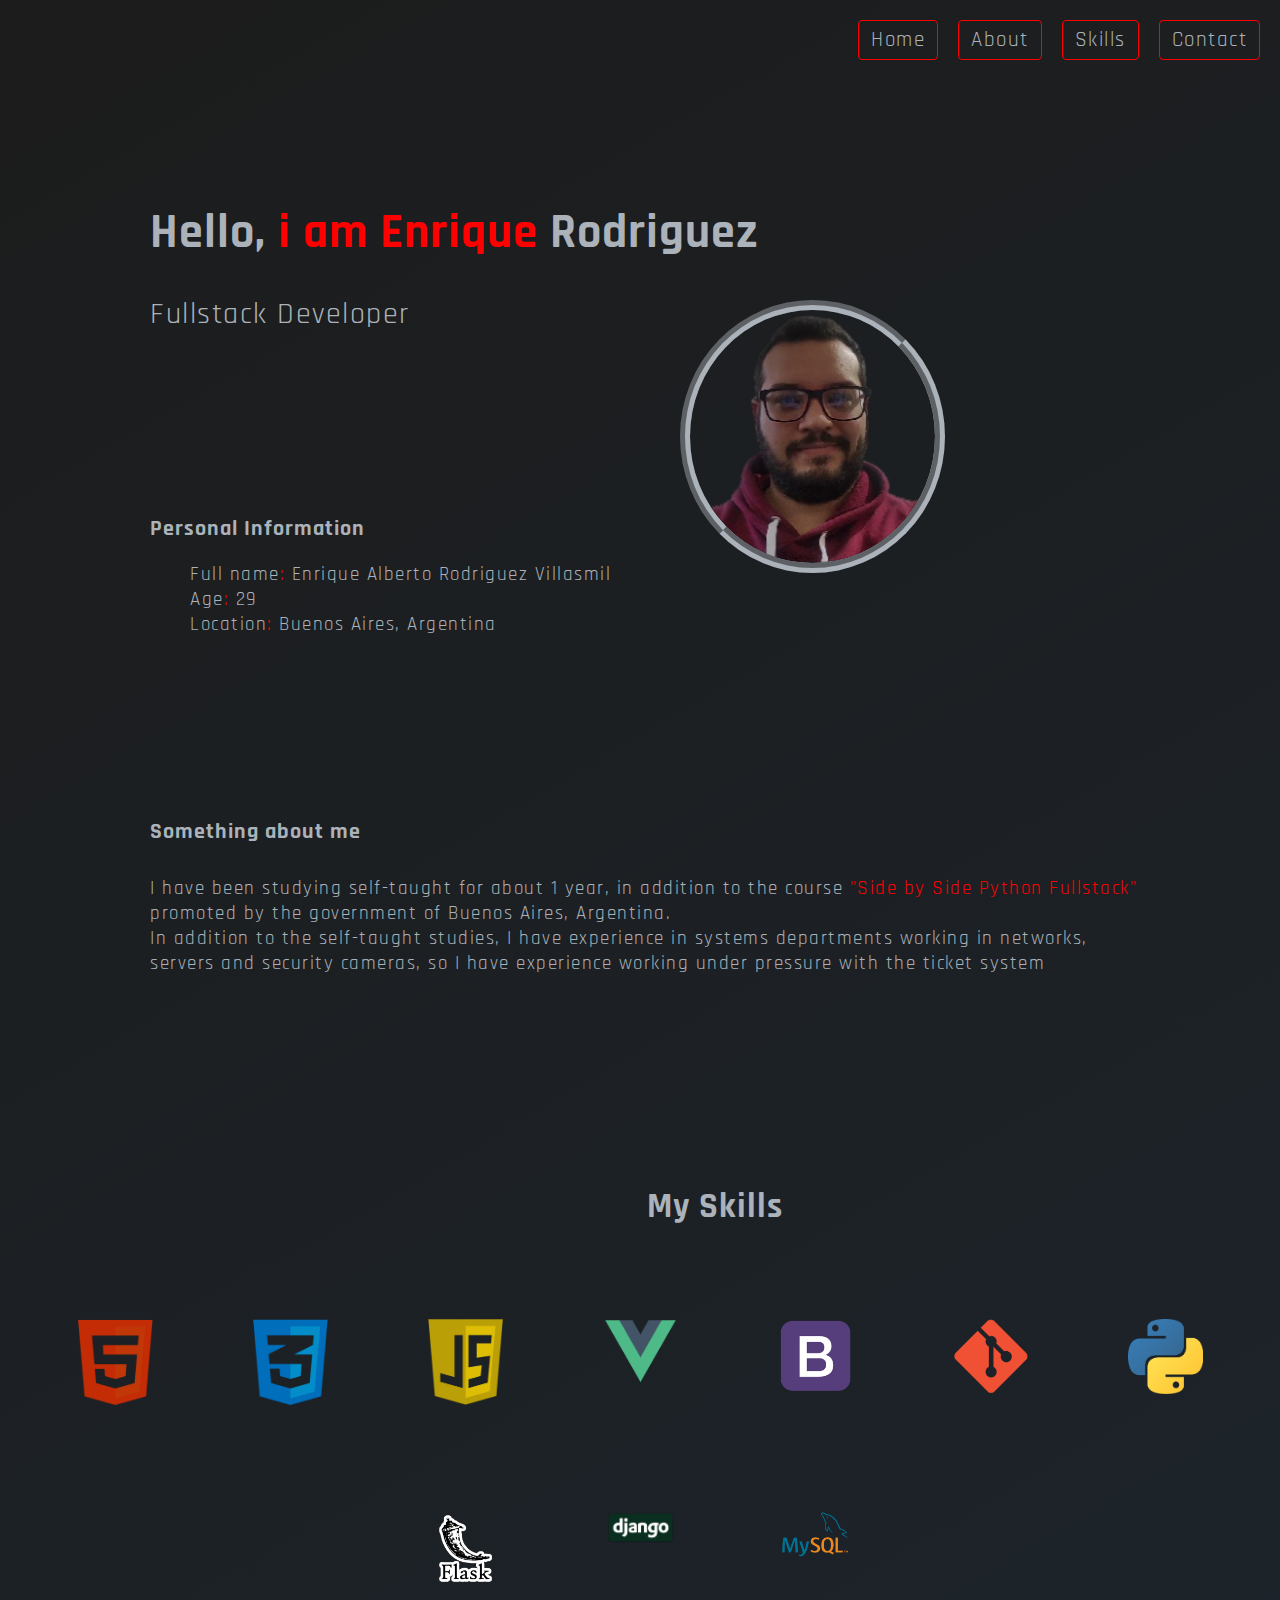
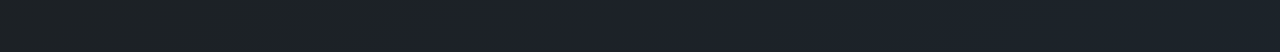
<file: index.html>
<!DOCTYPE html>
<html lang="en">
<head>
    <meta charset="UTF-8">
    <meta http-equiv="X-UA-Compatible" content="IE=edge">
    <meta name="viewport" content="width=device-width, initial-scale=1.0">
    <link rel="preconnect" href="https://fonts.gstatic.com">
    <link href="https://cdn.jsdelivr.net/npm/bootstrap@5.0.0/dist/css/bootstrap.min.css" rel="stylesheet" integrity="sha384-wEmeIV1mKuiNpC+IOBjI7aAzPcEZeedi5yW5f2yOq55WWLwNGmvvx4Um1vskeMj0" crossorigin="anonymous">
    <link rel="stylesheet" href="./css/style.css">
    <title>PortfolioWeb</title>
</head>
<body>
    <div id="animation">
    <header>
        <nav id='standartbottons'>
            <div id="upperbottons">
                <div><a href="./pages/contact.html">Contact</a></div>
                <div><a href="./pages/skills.html">Skills</a></div>
                <div><a href="./pages/about.html">About</a></div>
                <div><a href="#">Home</a></div>
            </div>
        </nav>
    </header>
    <section>
    <h1>Hello, <h1.5 class="redletter">i am Enrique</h1.5> Rodriguez</h1>
    <p id="profession">Fullstack Developer</p>
    <section>
        <div id="picturebox">
            <img src="./Images/foto perfil.png" alt="profile picture" id="profilepicture">
        </div>
        <article>
        <h2>Personal Information</h2>
        <ul id="data">
            <li>Full name<h3.5 class="redletter">:</h3.5> Enrique Alberto Rodriguez Villasmil</li>
            <li>Age<h3.5 class="redletter">:</h3.5> 29</li>
            <li>Location<h3.5 class="redletter">:</h3.5> Buenos Aires, Argentina</li>
        </ul>
            <h4>Something about me</h4>
            <p id="textaboutme">
                I have been studying self-taught for about 1 year, in addition to the course <p1 class="redletter"> "Side by Side Python Fullstack"</p1><br> 
                promoted by the government of Buenos Aires, Argentina. <br>
                In addition to the self-taught studies, I have experience in systems departments working in networks, <br>
                servers and security cameras, so I have experience working under pressure with the ticket system <br>
            </p1>
        </article>
    </section>
    <h5>My Skills</h5>
    <div id="skills">
        <div id="htmlbox"><a href="https://developer.mozilla.org/es/docs/Web/HTML" target="_blank"><img src="./Images/html.png" alt="html logo" id="html"></a></div>
        <div id="cssbox"><a href="https://developer.mozilla.org/es/docs/Web/CSS" target="_blank"><img src="./Images/css.png" alt="css logo" id="css"></a></div>
        <div id="jsbox"><a href="https://developer.mozilla.org/es/docs/Web/JavaScript" target="_blank"><img src="./Images/js.png" alt="Javascript logo" id="js"></a></div>
        <div id="vuejsbox"><a href="https://vuejs.org" target="_blank"><img src="./Images/vuejs.png" alt="vuejs logo" id="vuejs"></a></div>
        <div id="boostrapbox"><a href="https://getbootstrap.com" target="_blank"><img src="./Images/boostrap.png" alt="boostrap logo" id="boostrap"></a></div>
        <div id="gitbox"><a href="https://github.com" target="_blank"><img src="./Images/git.png" alt="github logo" id="git"></a></div>
        <div id="pythonbox"><a href="https://www.python.org" target="_blank"><img src="./Images/python.png" alt="python logo" id="python"></a></div>
        <div id="flaskbox"><a href="https://flask.palletsprojects.com/en/1.1.x/" target="_blank"><img src="./Images/flask.png" alt="flask logo" id="flask"></a></div>
        <div id="djangobox"><a href="https://www.djangoproject.com" target="_blank"><img src="./Images/django.png" alt="django logo" id="django"></a></div>
        <div id="mysqlbox"><a href="https://www.mysql.com" target="_blank"><img src="./Images/mysql.png" alt="mysql logo" id="mysql"></a></div>
    </div>

    <link href="https://fonts.googleapis.com/css2?family=Rajdhani:wght@600&display=swap" rel="stylesheet">
    </div>
    <script src="https://cdn.jsdelivr.net/npm/bootstrap@5.0.0/dist/js/bootstrap.bundle.min.js" integrity="sha384-p34f1UUtsS3wqzfto5wAAmdvj+osOnFyQFpp4Ua3gs/ZVWx6oOypYoCJhGGScy+8" crossorigin="anonymous"></script>
    <script src="https://cdn.jsdelivr.net/npm/@popperjs/core@2.9.2/dist/umd/popper.min.js" integrity="sha384-IQsoLXl5PILFhosVNubq5LC7Qb9DXgDA9i+tQ8Zj3iwWAwPtgFTxbJ8NT4GN1R8p" crossorigin="anonymous"></script>
    <script src="https://cdn.jsdelivr.net/npm/bootstrap@5.0.0/dist/js/bootstrap.min.js" integrity="sha384-lpyLfhYuitXl2zRZ5Bn2fqnhNAKOAaM/0Kr9laMspuaMiZfGmfwRNFh8HlMy49eQ" crossorigin="anonymous"></script>
</body>
</file>
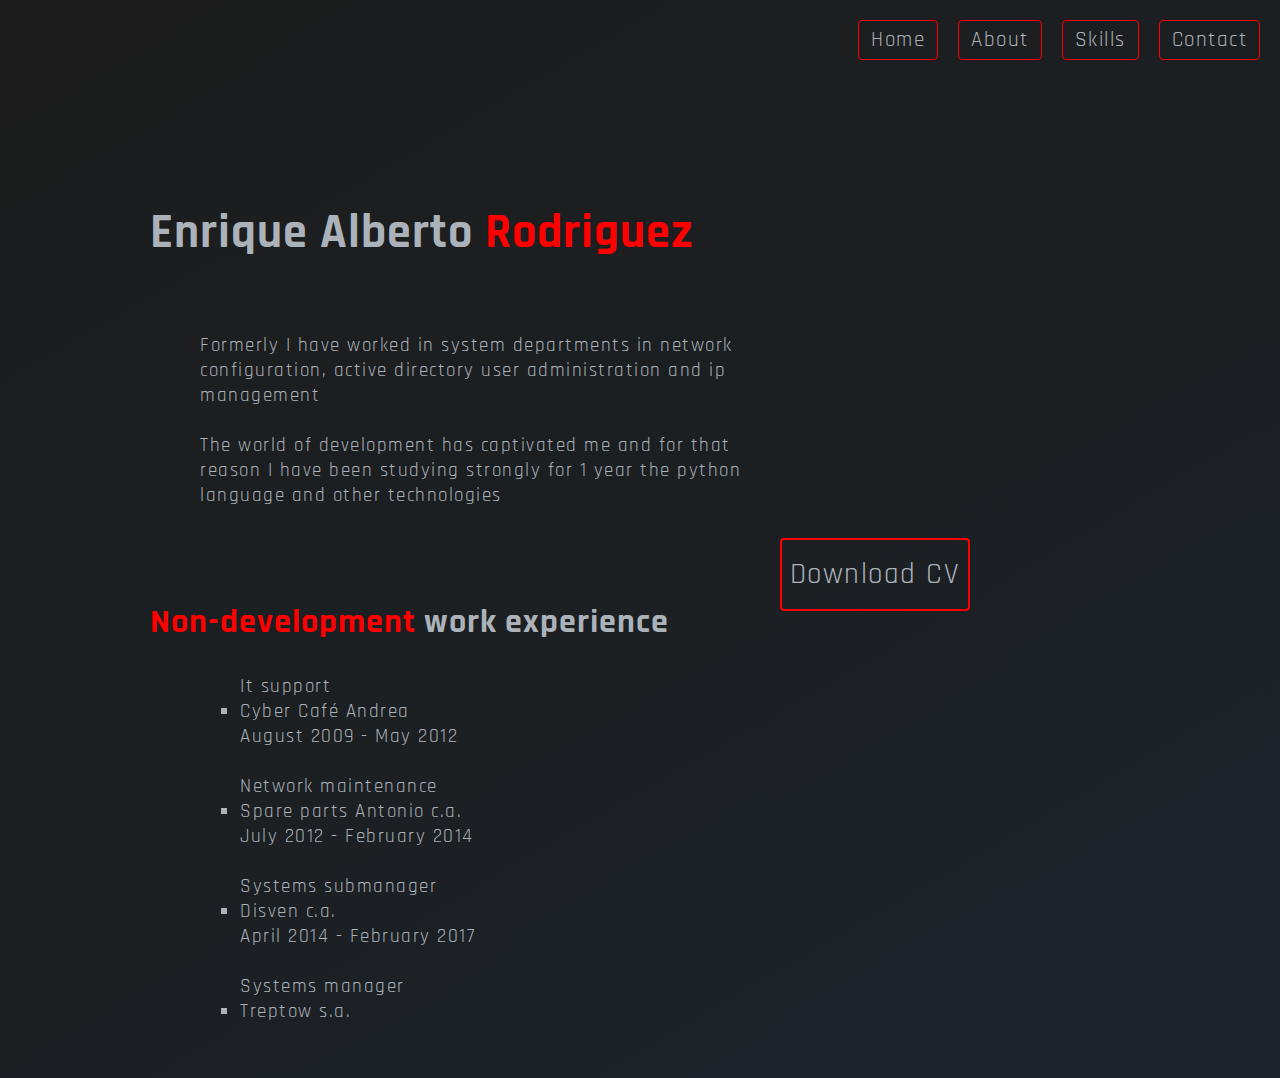
<file: pages/about.html>
<!DOCTYPE html>
<html lang="en">
<head>
    <meta charset="UTF-8">
    <meta http-equiv="X-UA-Compatible" content="IE=edge">
    <meta name="viewport" content="width=device-width, initial-scale=1.0">
    <link rel="preconnect" href="https://fonts.gstatic.com">   
    <link href="https://cdn.jsdelivr.net/npm/bootstrap@5.0.0/dist/css/bootstrap.min.css" rel="stylesheet" integrity="sha384-wEmeIV1mKuiNpC+IOBjI7aAzPcEZeedi5yW5f2yOq55WWLwNGmvvx4Um1vskeMj0" crossorigin="anonymous">
    <link rel="stylesheet" href="css/style2.css">
    <title>PortfolioWeb</title>
</head>
<body>
    <div id="animation">
    <header>
        <nav id='standart bottons'>
            <div id="upperbottons">
                <div><a href="contact.html">Contact</a></div>
                <div><a href="skills.html">Skills</a></div>
                <div><a href="#">About</a></div>
                <div><a href="../index.html">Home</a></div>
            </div>
        </nav>
    </header>
    <section>
        <h1>Enrique Alberto <h1.5 class="redletter">Rodriguez</h1.5></h1>
        <div id="outstanding">
            <p>Formerly I have worked in system departments in network configuration, 
            active directory user administration and ip management
            <br>
            <br>
            The world of development has captivated me and for that reason  
            I have been studying strongly for 1 year the python language and other technologies 
            </p>
        </div>
        <div id="downloadcv"><a href="https://drive.google.com/file/d/1J5GVa2xmUPTelQN-KRRzLqYCJkpw0jQx/view?usp=sharing" target="_blank">Download CV</a></div>
        <h2><h2.5 class="redletter">Non-development</h2.5> work experience</h2>
        <div id="experiencebox">
            <ul id="experience">
                    It support <br>
                <li>Cyber Café Andrea <br>
                    August 2009 - May 2012</li>
                    <br>
                    Network maintenance<br>
                <li>Spare parts Antonio c.a. <br>
                    July 2012 - February 2014</li>
                    <br>
                    Systems submanager <br> 
                <li>Disven c.a. <br>
                    April 2014 - February 2017</li>
                    <br>
                    Systems manager <br>
                <li>Treptow s.a. </li>
                    <br>
            </ul>
        </div>
    </section>
    <link href="https://fonts.googleapis.com/css2?family=Rajdhani:wght@600&display=swap" rel="stylesheet">
    </div>
    <script src="https://cdn.jsdelivr.net/npm/bootstrap@5.0.0/dist/js/bootstrap.bundle.min.js" integrity="sha384-p34f1UUtsS3wqzfto5wAAmdvj+osOnFyQFpp4Ua3gs/ZVWx6oOypYoCJhGGScy+8" crossorigin="anonymous"></script>
    <script src="https://cdn.jsdelivr.net/npm/@popperjs/core@2.9.2/dist/umd/popper.min.js" integrity="sha384-IQsoLXl5PILFhosVNubq5LC7Qb9DXgDA9i+tQ8Zj3iwWAwPtgFTxbJ8NT4GN1R8p" crossorigin="anonymous"></script>
    <script src="https://cdn.jsdelivr.net/npm/bootstrap@5.0.0/dist/js/bootstrap.min.js" integrity="sha384-lpyLfhYuitXl2zRZ5Bn2fqnhNAKOAaM/0Kr9laMspuaMiZfGmfwRNFh8HlMy49eQ" crossorigin="anonymous"></script>
</body>
</html>
</file>
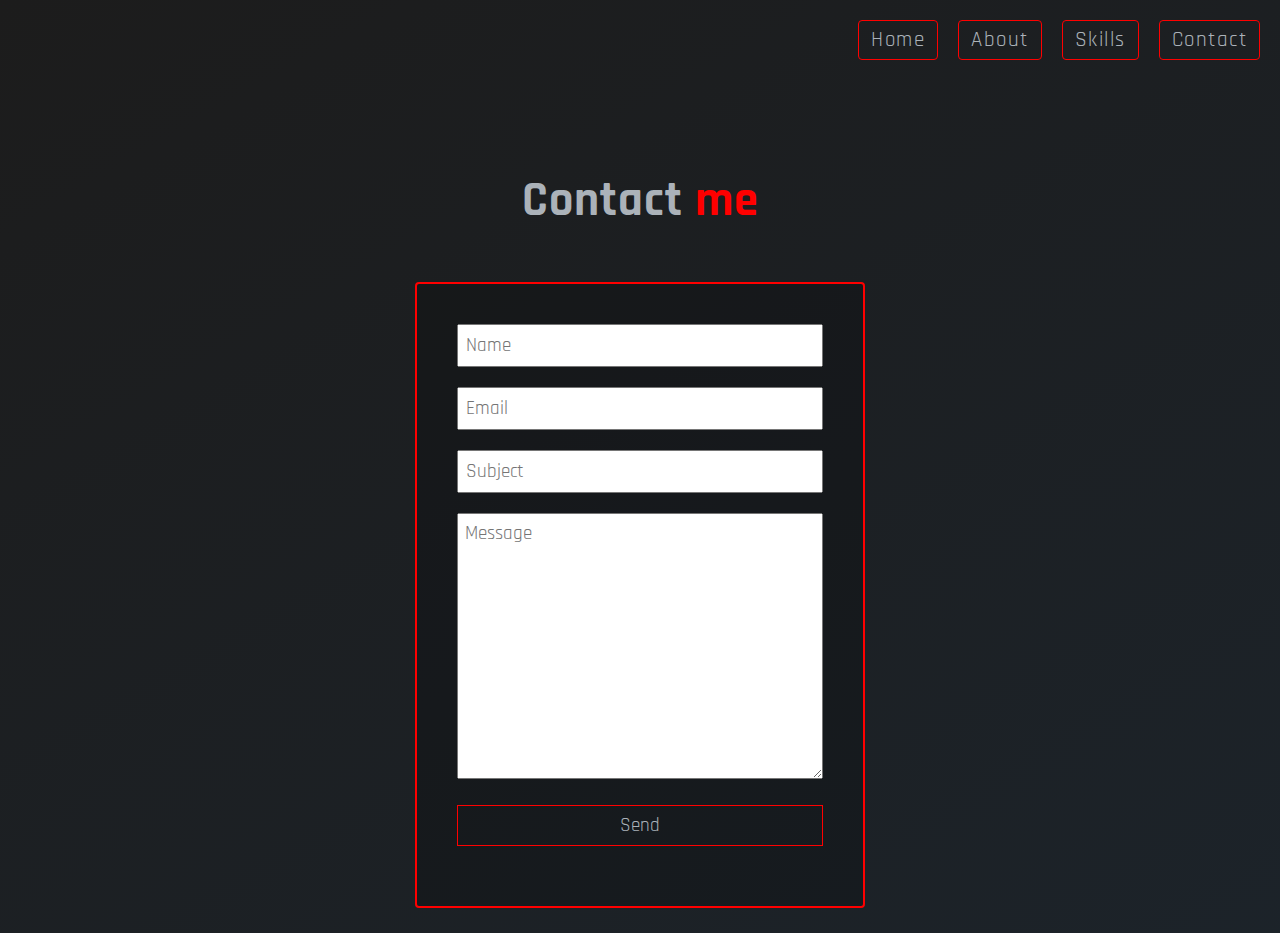
<file: pages/contact.html>
<!DOCTYPE html>
<html lang="en">
<head>
    <meta charset="UTF-8">
    <meta http-equiv="X-UA-Compatible" content="IE=edge">
    <meta name="viewport" content="width=device-width, initial-scale=1.0">
    <link rel="preconnect" href="https://fonts.gstatic.com">
    <link href="https://cdn.jsdelivr.net/npm/bootstrap@5.0.0/dist/css/bootstrap.min.css" rel="stylesheet" integrity="sha384-wEmeIV1mKuiNpC+IOBjI7aAzPcEZeedi5yW5f2yOq55WWLwNGmvvx4Um1vskeMj0" crossorigin="anonymous">
    <link rel="stylesheet" href="./css/style2.css">
    <title>PortfolioWeb</title>
</head>
<body id="back contact">
    <div id="animation">
    <header>
        <nav id='standart bottons'>
            <div id="upperbottons">
                <div><a href="#">Contact</a></div>
                <div><a href="skills.html">Skills</a></div>
                <div><a href="about.html">About</a></div>
                <div><a href="../index.html">Home</a></div>
            </div>
        </nav>
    </header>
    <section>
        <h1 id="contactme">Contact <h1.5 class="redletter">me</h1.5></h1>
        <div id="contactformbox">
            <form action="" id="contactform">
                <input type="text" name="Name" placeholder="Name">
                <input type="text" name="Email" placeholder="Email">
                <input type="text" name="Subject" placeholder="Subject">
                <textarea name="Message" id="textbox" cols="30" rows="10" placeholder="Message"></textarea>
                <input type="button" value="Send" id="sendbutton">
            </form>
        </div>
    </section>
    <link href="https://fonts.googleapis.com/css2?family=Rajdhani:wght@600&display=swap" rel="stylesheet">
    </div>
    <script src="https://cdn.jsdelivr.net/npm/bootstrap@5.0.0/dist/js/bootstrap.bundle.min.js" integrity="sha384-p34f1UUtsS3wqzfto5wAAmdvj+osOnFyQFpp4Ua3gs/ZVWx6oOypYoCJhGGScy+8" crossorigin="anonymous"></script>
    <script src="https://cdn.jsdelivr.net/npm/@popperjs/core@2.9.2/dist/umd/popper.min.js" integrity="sha384-IQsoLXl5PILFhosVNubq5LC7Qb9DXgDA9i+tQ8Zj3iwWAwPtgFTxbJ8NT4GN1R8p" crossorigin="anonymous"></script>
    <script src="https://cdn.jsdelivr.net/npm/bootstrap@5.0.0/dist/js/bootstrap.min.js" integrity="sha384-lpyLfhYuitXl2zRZ5Bn2fqnhNAKOAaM/0Kr9laMspuaMiZfGmfwRNFh8HlMy49eQ" crossorigin="anonymous"></script>
</body>
</html>
</file>
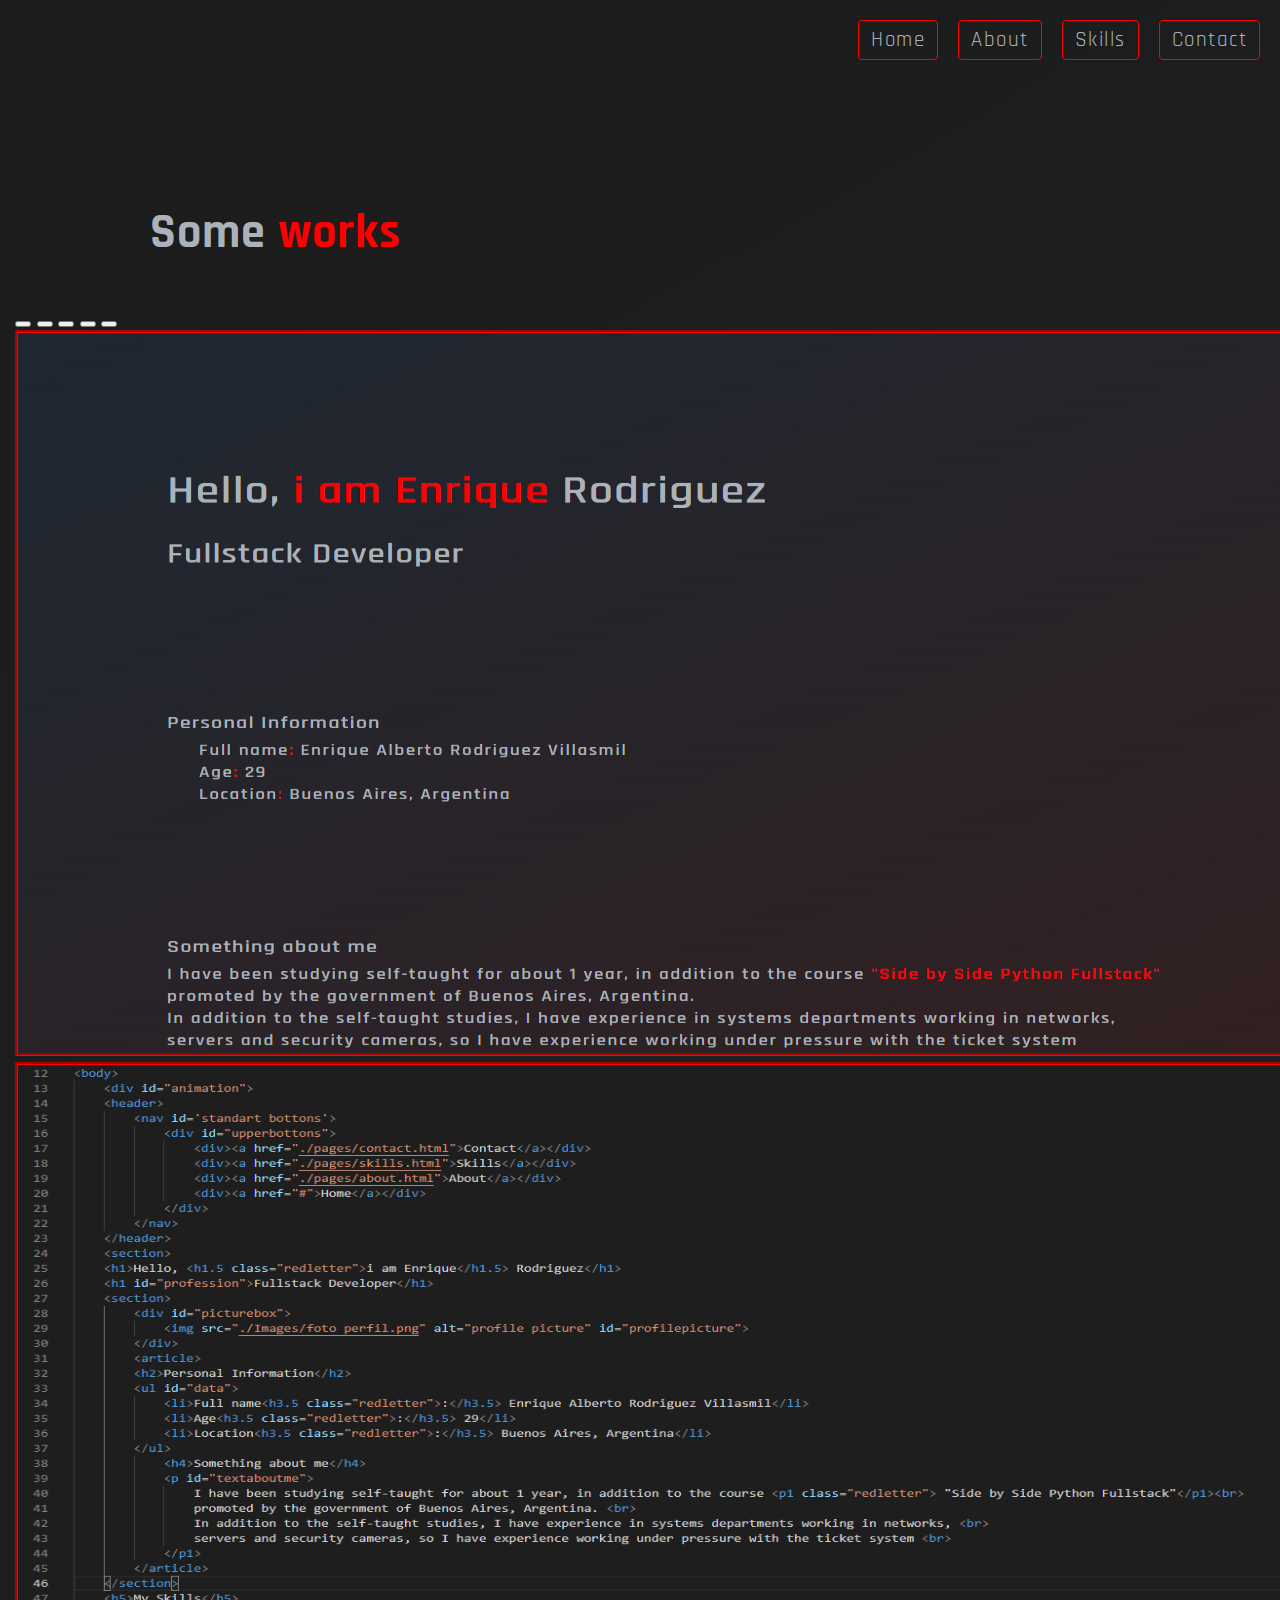
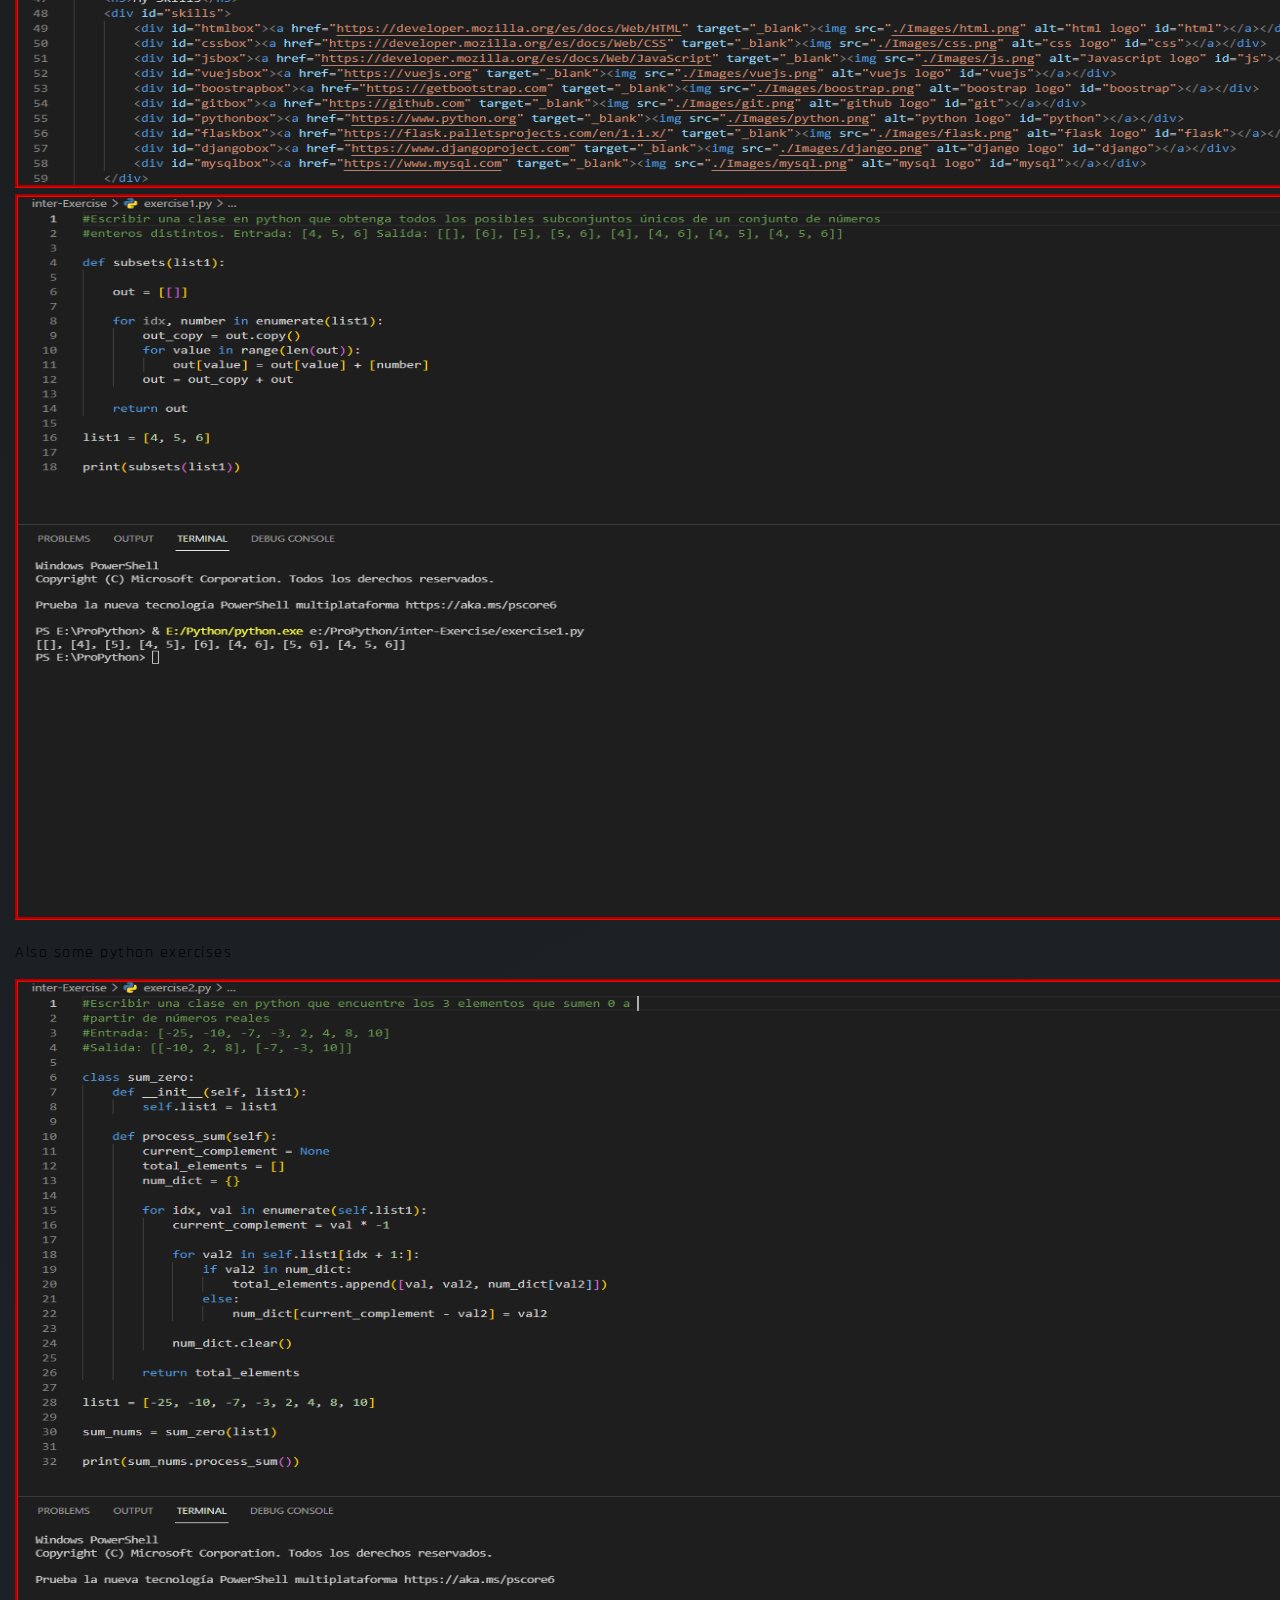
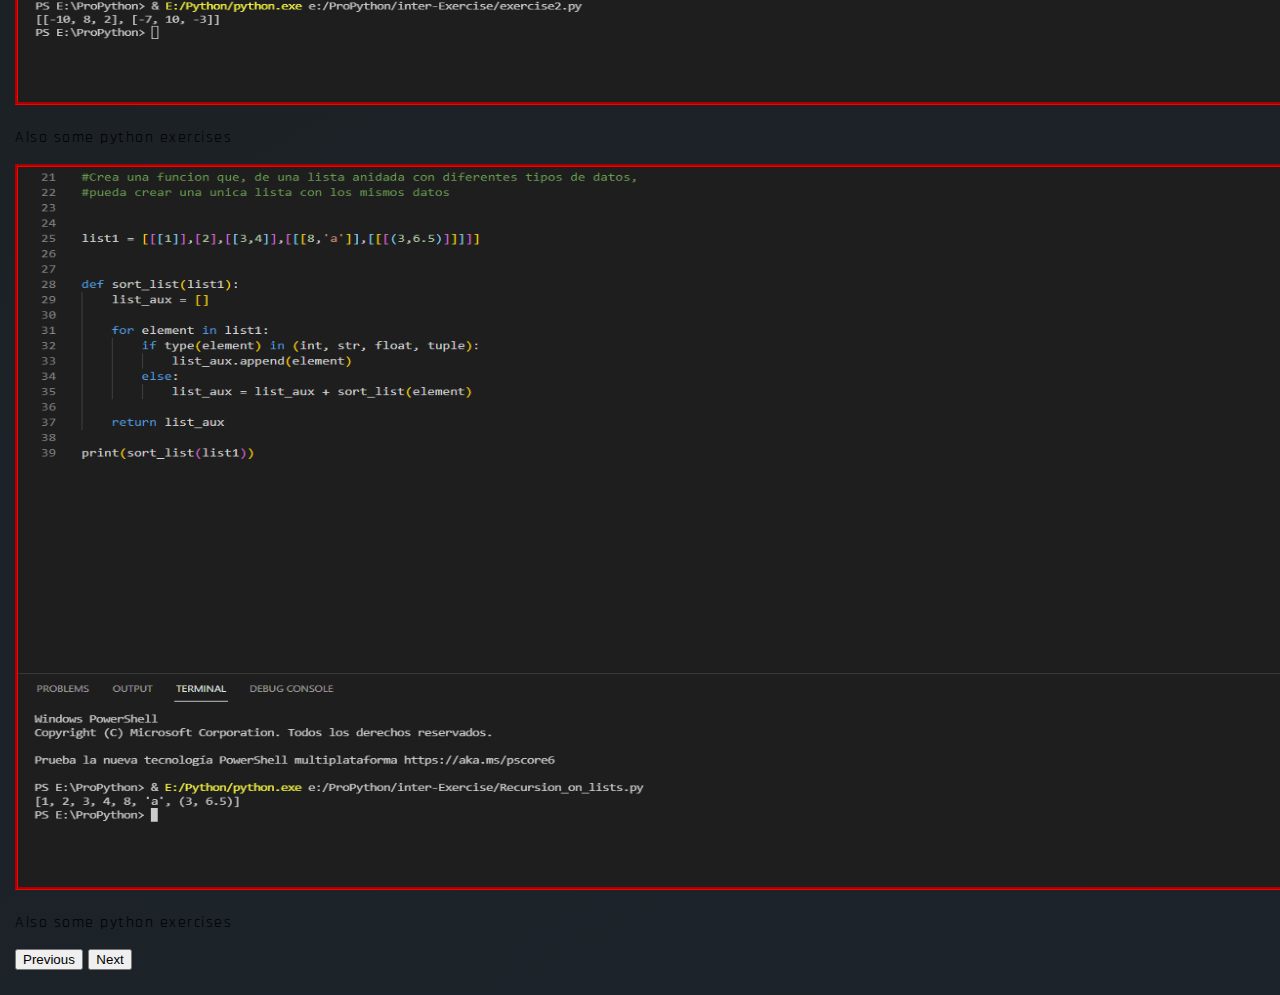
<file: pages/skills.html>
<!DOCTYPE html>
<html lang="en">
<head>
    <meta charset="UTF-8">
    <meta http-equiv="X-UA-Compatible" content="IE=edge">
    <meta name="viewport" content="width=device-width, initial-scale=1.0">
    <link rel="preconnect" href="https://fonts.gstatic.com">
    <link href="https://cdn.jsdelivr.net/npm/bootstrap@5.0.0/dist/css/bootstrap.min.css" rel="stylesheet" integrity="sha384-wEmeIV1mKuiNpC+IOBjI7aAzPcEZeedi5yW5f2yOq55WWLwNGmvvx4Um1vskeMj0" crossorigin="anonymous">
    <link rel="stylesheet" href="./css/style2.css">
    <title>PortfolioWeb</title>
</head>
<body>
    <div id="animation">
    <header>
        <nav id='standart bottons'>
            <div id="upperbottons">
                <div><a href="contact.html">Contact</a></div>
                <div><a href="#">Skills</a></div>
                <div><a href="about.html">About</a></div>
                <div><a href="../index.html">Home</a></div>
            </div>
        </nav>
    </header>
    <h1 id="someworks">Some <h1.5 class="redletter">works</h1.5></h1>
    <div id="carouselCaptions" class="carousel slide" data-bs-ride="carousel">
        <div class="carousel-indicators">
          <button type="button" data-bs-target="#carouselCaptions" data-bs-slide-to="0" class="active" aria-current="true" aria-label="Slide 1"></button>
          <button type="button" data-bs-target="#carouselCaptions" data-bs-slide-to="1" aria-label="Slide 2"></button>
          <button type="button" data-bs-target="#carouselCaptions" data-bs-slide-to="2" aria-label="Slide 3"></button>
          <button type="button" data-bs-target="#carouselCaptions" data-bs-slide-to="3" aria-label="Slide 4"></button>
          <button type="button" data-bs-target="#carouselCaptions" data-bs-slide-to="4" aria-label="Slide 5"></button>
        </div>
        <div class="carousel-inner">
          <div class="carousel-item active">
            <img src="../Images/carousel/portfolio front.png" class="d-block w-100" alt="portfolio front" width="1857" height="913">
            <div class="carousel-caption d-none d-md-block">
            </div>
          </div>
          <div class="carousel-item">
            <img src="../Images/carousel/portfolio html index.png" class="d-block w-100" alt="portfolio html index" width="1857" height="913">
            <div class="carousel-caption d-none d-md-block">
            </div>
          </div>
          <div class="carousel-item">
            <img src="../Images/carousel/exercise python list.png" class="d-block w-100" alt="python excercise 1" width="1857" height="913">
            <div class="carousel-caption d-none d-md-block">
              <p>Also some python exercises</p>
            </div>
          </div>
          <div class="carousel-item">
            <img src="../Images/carousel/exercise python list 2.png" class="d-block w-100" alt="python excercise 2" width="1857" height="913">
            <div class="carousel-caption d-none d-md-block">
              <p>Also some python exercises</p>
            </div>
          </div>
          <div class="carousel-item">
            <img src="../Images/carousel/exercise python list 3.png" class="d-block w-100" alt="python excercise 3" width="1857" height="913">
            <div class="carousel-caption d-none d-md-block">
              <p>Also some python exercises</p>
            </div>
          </div>
        </div>
        <button class="carousel-control-prev" type="button" data-bs-target="#carouselCaptions" data-bs-slide="prev">
          <span class="carousel-control-prev-icon" aria-hidden="true"></span>
          <span class="visually-hidden">Previous</span>
        </button>
        <button class="carousel-control-next" type="button" data-bs-target="#carouselCaptions" data-bs-slide="next">
          <span class="carousel-control-next-icon" aria-hidden="true"></span>
          <span class="visually-hidden">Next</span>
        </button>
      </div>

    <link href="https://fonts.googleapis.com/css2?family=Rajdhani:wght@600&display=swap" rel="stylesheet">
    </div>
    <script src="https://cdn.jsdelivr.net/npm/bootstrap@5.0.0/dist/js/bootstrap.bundle.min.js" integrity="sha384-p34f1UUtsS3wqzfto5wAAmdvj+osOnFyQFpp4Ua3gs/ZVWx6oOypYoCJhGGScy+8" crossorigin="anonymous"></script>
    <script src="https://cdn.jsdelivr.net/npm/@popperjs/core@2.9.2/dist/umd/popper.min.js" integrity="sha384-IQsoLXl5PILFhosVNubq5LC7Qb9DXgDA9i+tQ8Zj3iwWAwPtgFTxbJ8NT4GN1R8p" crossorigin="anonymous"></script>
    <script src="https://cdn.jsdelivr.net/npm/bootstrap@5.0.0/dist/js/bootstrap.min.js" integrity="sha384-lpyLfhYuitXl2zRZ5Bn2fqnhNAKOAaM/0Kr9laMspuaMiZfGmfwRNFh8HlMy49eQ" crossorigin="anonymous"></script>
</body>
</html>
</file>
<file: css/style.css>
/*-------BACKGROUND ANIMATION--------*/
#animation{
    width: 100%;
    background: linear-gradient(150deg, #1c1c1c, #1C2833, #511509);
    background-size: 400% 300%;
    animation: BgGradient 5s ease infinite;
}

@keyframes BgGradient {
    0% {background-position: 0% 50%;}
    50% {background-position: 50% 100%;}
    100% {background-position: 0% 50%;}
}

/*-------BOTTONS--------*/
#upperbottons{
    display: flex;
    flex-direction: row-reverse;
    padding: 10px; 
    padding-bottom: 100px;
}

#upperbottons div a{
    margin: 10px;
    display: block;
    padding: 10px;
    text-decoration: none;
    font-size: 1.3rem;
    padding: .375rem .75rem;
    border: 1px solid red;
    border-radius: .25rem;
    color: #ABB2B9;
    transition: color .15s ease-in-out,
}
#upperbottons div a:hover{
    color: black;
    background-color: #fff;
}

body{
    margin: 0;
    font-family: 'Rajdhani', sans-serif;
    letter-spacing: 1.5px;
}

h1{
    color: #ABB2B9;
    margin-left: 150px;
    margin-bottom: 30px;
    font-size: 3rem;
    letter-spacing: 1px;
}
.redletter{
    color: red;
}

#profession{
    font-size: 1.9rem;
    color: #ABB2B9;
    margin-left: 150px;
}

/*-------PROFILE PICTURE--------*/
#picturebox{   
    width: 250px;
    position: absolute;
    right: 350px;
    top: 300px;
}
#profilepicture{
    width: 245px;
    border-radius: 100%;
    border:  10px;
    border-style: groove;
    border-color: #ABB2B9;

}

h2{
    margin-left: 150px;
    padding-top: 150px;
    color: #ABB2B9;
    font-size: 1.4rem;
    letter-spacing: 1px;
}

#data{
    margin-left: 150px;
    color: #ABB2B9;
    font-size: 1.2rem;
    list-style: none;
}

h4{
    margin-left: 150px;
    padding-top: 150px;
    color: #ABB2B9;
    font-size: 1.4rem;
    letter-spacing: 1px;
}

#textaboutme{
    margin-left: 150px;
    color: #ABB2B9;
    font-size: 1.2rem;
    list-style: none;
}

h5{
    text-align: center;
    padding-top: 150px;
    color: #ABB2B9;
    margin-left: 150px;
    margin-bottom: 30px;
    font-size: 2.2rem;
    letter-spacing: 1px;
}



/*-------SKILLS BOX--------*/
#skills{
    display: flex;
    padding: 10px;
    flex-flow: row wrap;
    justify-content: center;
}


#html{
    margin: 50px;
    width: 75px;
	-webkit-transform: scale(1);
	transform: scale(1);
	-webkit-transition: .3s ease-in-out;
	transition: .3s ease-in-out;
}
#html:hover{
	-webkit-transform: scale(1.5);
	transform: scale(1.5);
}

#css{
    margin: 50px;
    width: 75px;
	-webkit-transform: scale(1);
	transform: scale(1);
	-webkit-transition: .3s ease-in-out;
	transition: .3s ease-in-out;
}
#css:hover{
	-webkit-transform: scale(1.5);
	transform: scale(1.5);
}

#js{
    margin: 50px;
    width: 75px;
	-webkit-transform: scale(1);
	transform: scale(1);
	-webkit-transition: .3s ease-in-out;
	transition: .3s ease-in-out;
}
#js:hover{
	-webkit-transform: scale(1.5);
	transform: scale(1.5);
}

#vuejs{
    margin: 50px;
    width: 75px;
	-webkit-transform: scale(1);
	transform: scale(1);
	-webkit-transition: .3s ease-in-out;
	transition: .3s ease-in-out;
}
#vuejs:hover{
	-webkit-transform: scale(1.5);
	transform: scale(1.5);
}

#boostrap{
    margin: 50px;
    width: 75px;
	-webkit-transform: scale(1);
	transform: scale(1);
	-webkit-transition: .3s ease-in-out;
	transition: .3s ease-in-out;
}
#boostrap:hover{
	-webkit-transform: scale(1.5);
	transform: scale(1.5);
}

#git{
    margin: 50px;
    width: 75px;
	-webkit-transform: scale(1);
	transform: scale(1);
	-webkit-transition: .3s ease-in-out;
	transition: .3s ease-in-out;
}
#git:hover{
	-webkit-transform: scale(1.5);
	transform: scale(1.5);
}

#python{
    margin: 50px;
    width: 75px;
	-webkit-transform: scale(1);
	transform: scale(1);
	-webkit-transition: .3s ease-in-out;
	transition: .3s ease-in-out;
}

#python:hover{
	-webkit-transform: scale(1.5);
	transform: scale(1.5);
}

#flask{
    margin: 50px;
    width: 75px;
	-webkit-transform: scale(1);
	transform: scale(1);
	-webkit-transition: .3s ease-in-out;
	transition: .3s ease-in-out;
}
#flask:hover{
	-webkit-transform: scale(1.5);
	transform: scale(1.5);
}

#django{
    margin: 50px;
    width: 75px;
	-webkit-transform: scale(1);
	transform: scale(1);
	-webkit-transition: .3s ease-in-out;
	transition: .3s ease-in-out;
}
#django:hover{
	-webkit-transform: scale(1.5);
	transform: scale(1.5);
}

#mysql{
    margin: 50px;
    width: 75px;
	-webkit-transform: scale(1);
	transform: scale(1);
	-webkit-transition: .3s ease-in-out;
	transition: .3s ease-in-out;
}
#mysql:hover{
	-webkit-transform: scale(1.5);
	transform: scale(1.5);
}



/*-------RESPONSIVE--------*/
/*-------RESPONSIVE--------*/
/*-------RESPONSIVE--------*/
@media all and (min-width: 600px) and (max-width:1023px){

    #upperbottons{
        text-align: center;
        float: right;
        flex-direction: column-reverse;
    }

    #upperbottons div a{
        font-size: 1rem;
    }

    h1{
        padding-top: 40px;
        font-size: 2.6rem;
    }

    #profession{
        font-size: 1.9rem;
        margin-left: 150px;
    }

    #profilepicture{
        float: left;
        margin-left: 150px;
        margin-top: -30px;
        width: 150px;
    }

    h2{
        padding-top: 250px;
        margin-left: 100px;
    }

    #data{
        margin-left: 120px;
    }

    h4{
        margin-right: 150px;
        text-align: center;
        font-size: 1.3rem;
    }

    #textaboutme{
        margin-right: 150px;
        margin-left: 150px;
        font-size: 1.1rem;
    }

    h5{
        text-align: center;
        margin-right: 150px;   
        margin-left: 150px;
        margin-bottom: 30px;
        font-size: 2rem;
    }
}

/*-------RESPONSIVE--------*/
/*-------RESPONSIVE--------*/
/*-------RESPONSIVE--------*/
@media all and (max-width: 599px){
    #upperbottons{
        text-align: center;
        float: right;
        flex-direction: column-reverse;
    }

    #upperbottons div a{
        font-size: 0.8rem;
    }

    h1{
        margin-left: 30px;
        padding-top: 40px;
        font-size: 1.5rem;
    }

    #profession{
        font-size: 1.3rem;
        margin-left: 30px;
    }

    #profilepicture{
        float: left;
        margin-left: 320px;
        margin-top: -80px;
        width: 150px;
    }

    h2{
        padding-top: 250px;
        margin-left: 30px;
        font-size: 1.1rem;
    }

    #data{
        margin-left: 40px;
        font-size: 0.9rem;
    }

    h4{
        padding-top: 70px;
        margin-right: 150px;
        text-align: center;
        font-size: 1.1rem;
    }

    #textaboutme{
        
        padding-top: 20px;
        margin-right: 30px;
        margin-left: 30px;
        font-size: 0.9rem;
        text-align: center;
    }

    h5{
        text-align: center;
        margin-right: 150px;   
        margin-left: 150px;
        margin-bottom: 30px;
        font-size: 1.3rem;
    }
}
</file>
<file: pages/css/style2.css>
#animation{
    width: 100%;
    background: linear-gradient(150deg, #1c1c1c, #1C2833, #511509);
    background-size: 400% 300%;
    animation: BgGradient 5s ease infinite;
    padding-bottom: 10px;
}

@keyframes BgGradient {
    0% {background-position: 0% 50%;}
    50% {background-position: 50% 100%;}
    100% {background-position: 0% 50%;}
}

#upperbottons{
    display: flex;
    flex-direction: row-reverse;
    padding: 10px; 
    padding-bottom: 100px;
}

#upperbottons div a{
    margin: 10px;
    display: block;
    padding: 10px;
    text-decoration: none;
    font-size: 1.3rem;
    padding: .375rem .75rem;
    border: 1px solid red;
    border-radius: .25rem;
    color: #ABB2B9;
    transition: color .15s ease-in-out,
}
#upperbottons div a:hover{
    color: black;
    background-color: #fff;
}

body{
    width: 100%;
    height: 0;
    margin: 0;
    font-family: 'Rajdhani', sans-serif;
    background: #1c1c1c;
    letter-spacing: 1.5px;
}

h1{
    color: #ABB2B9;
    margin-left: 150px;
    margin-bottom: 30px;
    font-size: 3rem;
    letter-spacing: 1px;
}
.redletter{
    color: red;
}

#outstanding{
    display: flex;
    width: 45%;
    margin-top: 50px;
    margin-left: 200px;
    color: #ABB2B9;
    font-size: 1.2rem;
    list-style: none;
}

#downloadcv{
    float: right;
    margin-right: 300px;

}
#downloadcv a{
    margin: 10px;
    display: flex;
    padding: 10px;
    text-decoration: none;
    font-size: 1.8rem;
    padding: 1rem 0.5rem;
    border: 2px solid red;
    border-radius: .25rem;
    color: #ABB2B9;
    transition: color .15s ease-in-out,
}
#downloadcv a:hover{
    color: black;
    background-color: #fff;
}

h2{
    margin-top: 73px;
    margin-left: 50%;
    color: #ABB2B9;
    margin-left: 150px;
    margin-bottom: 30px;
    font-size: 2.1rem;
    letter-spacing: 1px;
}

#experience{
    margin-left: 200px;
    color: #ABB2B9;
    font-size: 1.2rem;
    list-style: square;
}

#contactme{
    margin: 0;
    margin-bottom: 50px;
    text-align: center;
}

#contactform{
    width: 450px;
    margin: auto;
    background: rgba(0, 0, 0, 0.2);
    padding: 40px;
    box-sizing: border-box;
    border: 2px solid red;
    border-radius: .25rem;
}
input, textarea{
    width: 100%;
    margin-bottom: 20px;
    padding: 7px;
    box-sizing: border-box;
    font-size: 1.2rem;
    font-family: 'Rajdhani', sans-serif;
}
textarea{
    min-width: 100%;
    max-width: 100%;
    max-height: 300px;
}
#sendbutton{
    color: #ABB2B9;
    background-color: transparent;
    border: 1.5px solid red;
}
#sendbutton:hover{
    color: black;
    background-color: #fff;
    cursor: pointer;
}
#contactformbox{
    padding-bottom: 15px;
}

#carouselCaptions{
    padding: 15px;
}
.carousel-inner img{
    height: 80vh;
    border: groove red;
}

/*-------RESPONSIVE--------*/
/*-------RESPONSIVE--------*/
/*-------RESPONSIVE--------*/
@media all and (min-width: 600px) and (max-width:1023px){

    #upperbottons{
        text-align: center;
        float: right;
        flex-direction: column-reverse;
    }

    #upperbottons div a{
        font-size: 1rem;
    }
    
    h1{
        padding-top: 40px;
        font-size: 2.6rem;
    }

    /*-------ABOUT--------*/
    #outstanding{
        width: 70%;
        margin-top: 50px;
        margin-left: 15%;
        font-size: 1.2rem;
        padding-bottom: 50px;
    }
    
    #downloadcv{
        display: flex;
        justify-content: center;
    }

    h2{
        padding-top: 50px;
        margin-top: 100px;
        color: #ABB2B9;
        margin-left: 150px;
        margin-bottom: 30px;
        font-size: 1.9rem;
        letter-spacing: 1px;
    }
    
    #experience{
        margin-left: 200px;
        font-size: 1.2rem;
    }

    /*-------CONTACT--------*/
    #contactme{
        margin-left: 150px;
        margin-bottom: 50px;
        text-align: center;
    
    }
    
    #contactformbox{
        padding-bottom: 205px;
    }
    
    #someworks{
        padding-top: 100px;
        padding-bottom: 100px;
    }

    #carouselCaptions{
        padding: 10px;
    }
    .carousel-inner img{
        height: 70vh;
        border: groove red;
    }
}

@media all and (max-width: 599px){
    #upperbottons{
        text-align: center;
        float: right;
        flex-direction: column-reverse;
    }

    #upperbottons div a{
        font-size: 0.8rem;
    }

    h1{
        margin-left: 30px;
        padding-top: 40px;
        font-size: 1.5rem;
    }

    /*-------ABOUT--------*/
    #outstanding{
        width: 60%;
        margin-left: 30px;
        font-size: 0.9rem;
    }
    
    #downloadcv{
        margin-right: 140px;
        padding: 0;
        
    }
    #downloadcv a{
        font-size: 1rem;
    }

    h2{
        padding-top: 30px;
        margin-left: 30px;
        font-size: 1.1rem;
    }
    
    #experience{
        margin-left: 40px;
        font-size: 0.9rem;
    }

    /*-------CONTACT--------*/
    #contactme{
        margin-left: 30px;
        padding-top: 120px;
        font-size: 1.5rem;
    }
    
    #contactform{
        padding-top: 10px;
        width: 400px;
    }
    #contactformbox{
        padding-top: 80px;
    }

    /*-------CONTACT--------*/
    #someworks{
        margin-left: 30px;
        padding-top: 120px;
        font-size: 1.5rem;
    }

    #carouselCaptions{
        padding: 10px;

    }
}
</file>
